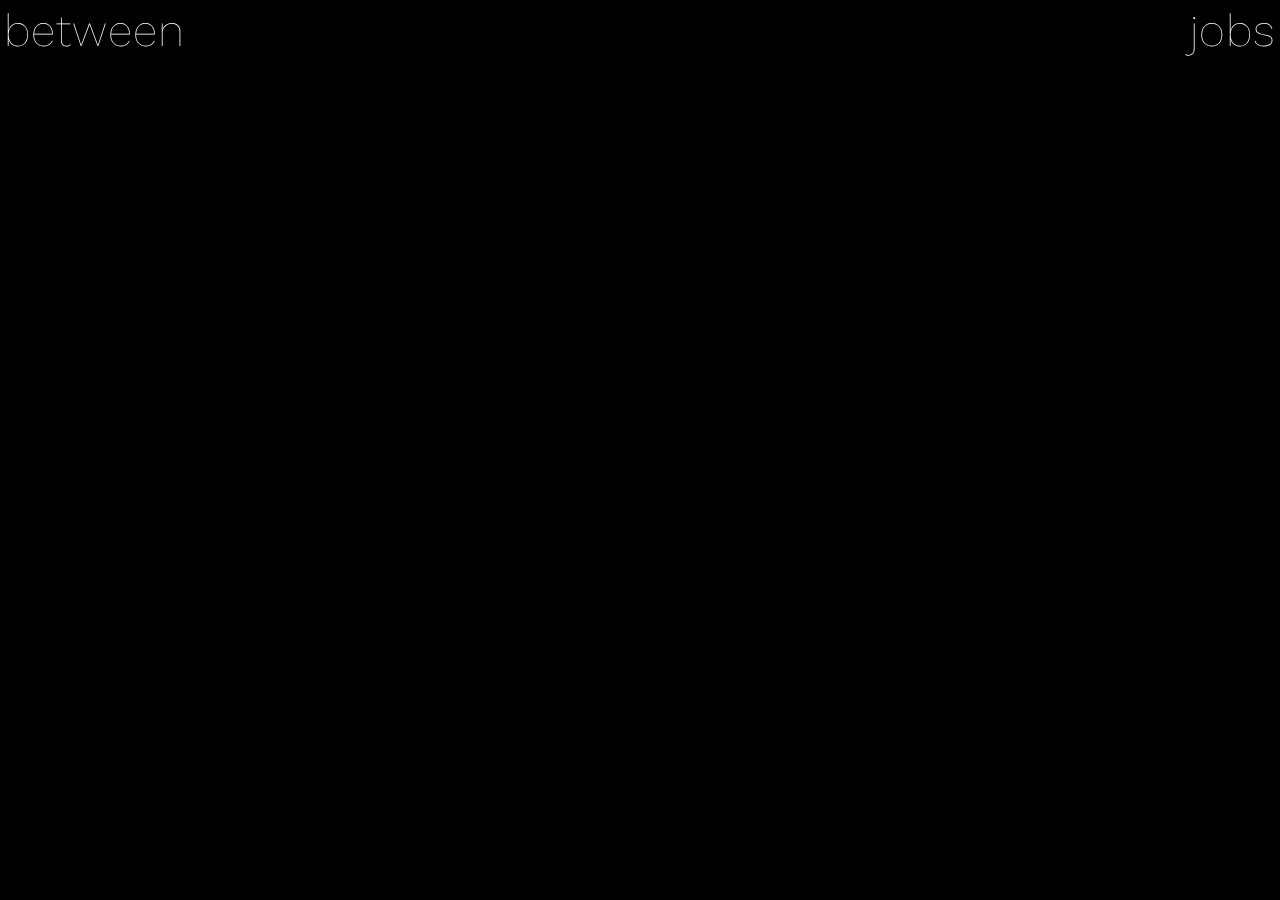
<file: index.html>
<!DOCTYPE html>
<html>

<head>
	<!-- this is the name that will appear on the tab in your browser -->
    <title>b_e_t_w_e_e_n</title>
    <meta charset="utf-8" />
    <link rel="stylesheet" href="assets/css/temp.css" type="text/css" />
    <style>
@import url('https://fonts.googleapis.com/css2?family=Work+Sans:wght@500&display=swap');
</style>
</head>

<body>


  <!-- <div class="middle">between</div> -->


<div class="contaier">

  <div class="between">between</div>

  <div class="jobs">jobs</div>

</div>




</body>

</html>
</file>
<file: assets/css/temp.css>
body {
  background-color: black;
  font-family: 'serif';
  font-weight: 100;
  /* color: #f0f0f0; */
color: white;
  font-family: 'Work Sans', sans-serif;
  margin-left: 5px;
  margin-right: 5px;
}

div.between {
position: fixed;
top: 0;
left: 0;
width: 30%;
font-size: 45px;
letter-spacing: 1px;
padding: 4px;

animation-name: between;
animation-duration: 600s;
animation-iteration-count: infinite;
animation-timing-function: ease;

}

div.jobs {
  position: fixed;
top: 0;
right: 0;
width: 30%;
text-align: right;
font-size: 45px;
letter-spacing: 1px;
padding: 4px;

animation-name: jobs;
animation-duration: 600s;
animation-iteration-count: infinite;
animation-timing-function: ease;
}

@keyframes between {

  0%   {transform: translateX(0px);}
  50% {transform: translateX(100%);}
  100% {transform: translateX(0px);}

}

@keyframes jobs {

  0%   {transform: translateX(0px);}
  50% {transform: translateX(-100%);}
  100% {transform: translateX(0px);}

}
</file>
